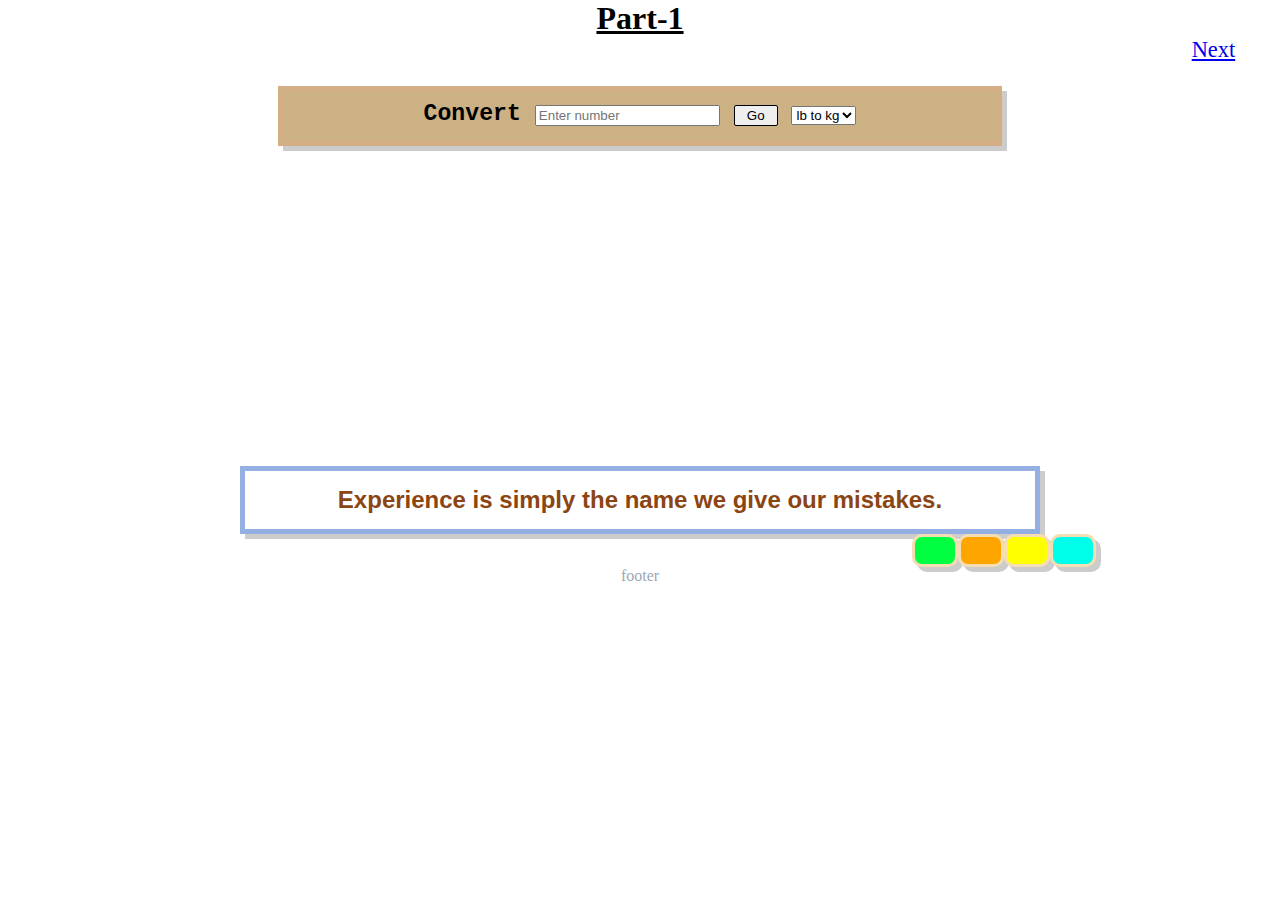
<file: index.html>
<!DOCTYPE html>
<html lang="en">
<head>
    <meta charset="UTF-8">
    <meta name="viewport" content="width=device-width, initial-scale=1.0">
    <title>Document</title>
	<link rel="stylesheet" type="text/css" href="style.css">
</head>
<body>
    <h1 id="h1">Part-1</h1>
    <div class="next">
        <a href="mm.html">Next</a>
    </div>
    <div id="hero">
        <span>Convert</span>
        <input id="input" type="number" placeholder="Enter number">
        <button id="go">Go</button>
        <select name="dropdown" id="dropdown">
            <option class="convert" value="kgs">lb to kg</option>
            <option class="convert" value="lbs">kg to lb</option>
        </select>
        <span id="span"></span>
    </div>
    <div id="box">
    </div>
    <div class="input">
        <button id="color1" value="rgb(0, 255, 64)"></button>
        <button id="color2" value="#FFA500"></button>
        <button id="color3" value="#FFFF00"></button>
        <button id="color4" value="rgb(0, 255, 234)"></button>
    </div>
    <footer>footer</footer>
</body>
<script type="text/javascript" src="script.js"></script>
</html>
</file>
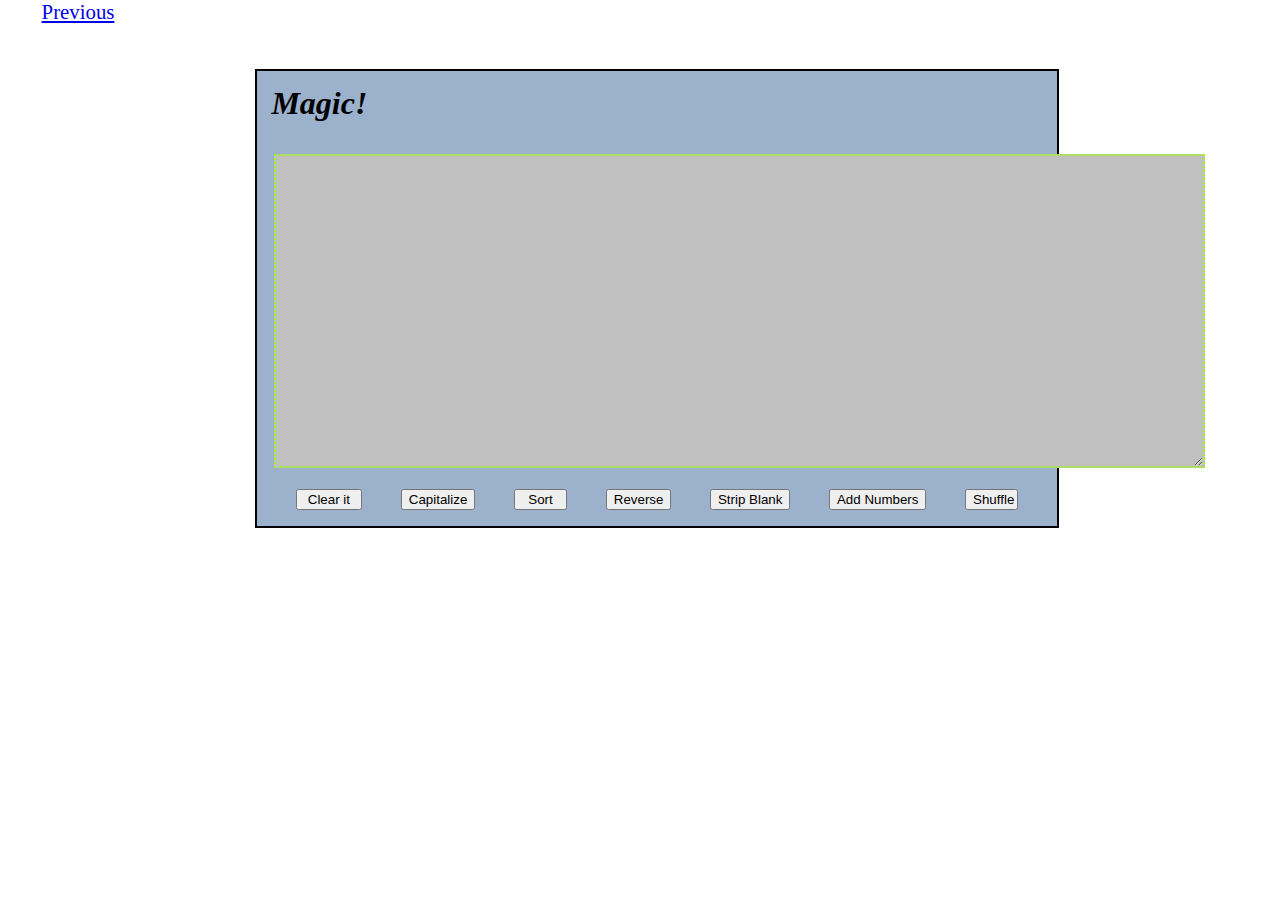
<file: four.html>
<!DOCTYPE html>
<html lang="en">
<head>
    <meta charset="UTF-8">
    <meta name="viewport" content="width=device-width, initial-scale=1.0">
    <title>Document</title>
    <link rel="stylesheet" href="style3.css">
</head>
<body>
        <a href="mm.html">Previous</a>
    <div class="big">
        <h1>Magic!</h1>
        <textarea id="text" cols="57" rows="7" class="lowcase"></textarea>
        <div class="buttons">
            <button id="clear">Clear it</button>
            <button id="cap">Capitalize</button>
            <button id="sort">Sort</button>
            <button id="rev">Reverse</button>
            <button id="strip">Strip Blank</button>
            <button id="add">Add Numbers</button>
            <button id="shuffle">Shuffle</button>
        </div>
    </div>
    <script src="script3.js" type="text/javascript"></script>
</body>
</html>
</file>
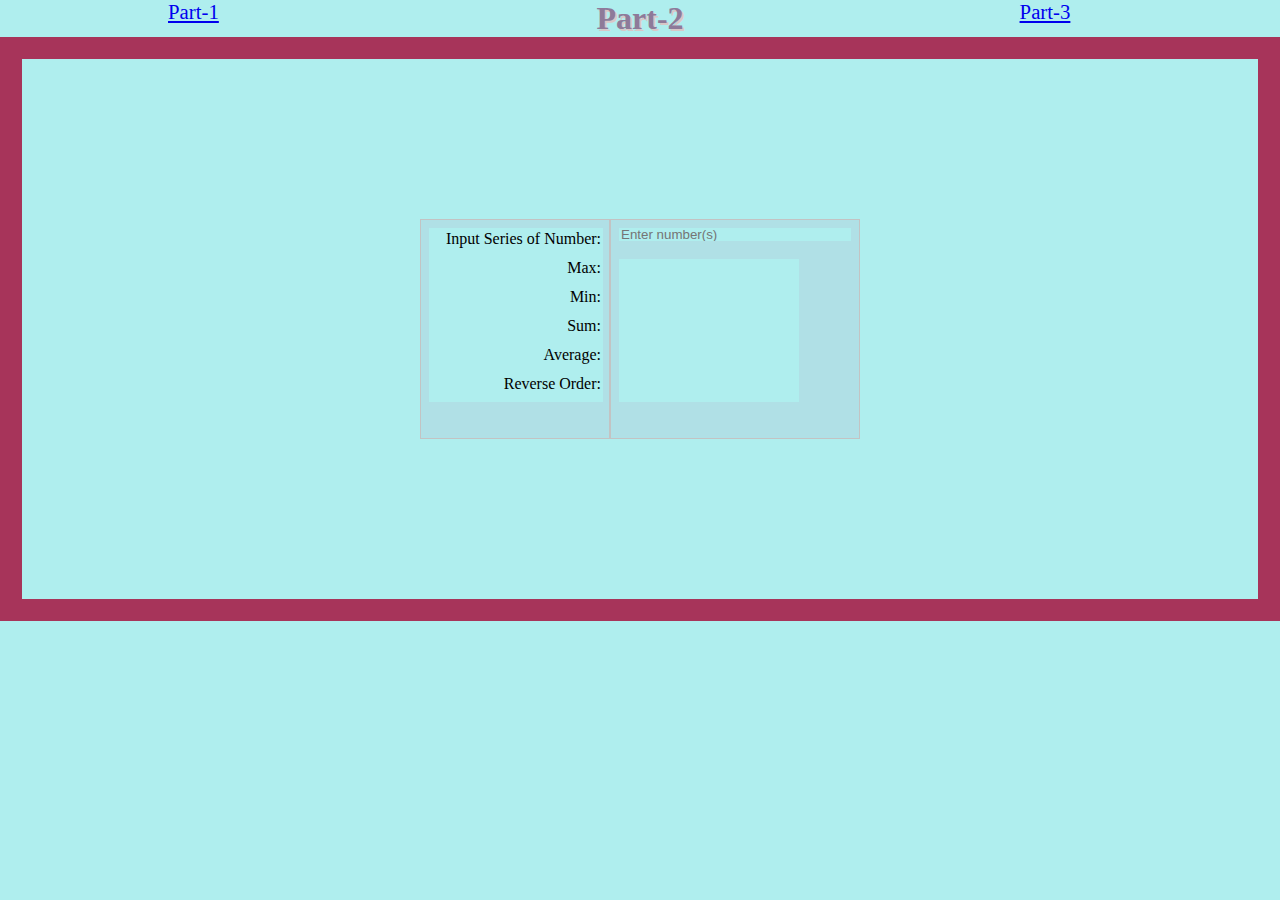
<file: mm.html>
<!DOCTYPE html>
<html lang="en">
<head>
    <meta charset="UTF-8">
    <meta name="viewport" content="width=device-width, initial-scale=1.0">
    <title>Document</title>
    <link rel="stylesheet" href="style1.css">
</head>
<body>
    <div class="next">
        <a href="index.html">Part-1</a>
        <h1>Part-2</h1>
        <a href="four.html">Part-3</a>
    </div>
    <form method="GET" action="#" class="whole">
        <div class="left">
            <span id="label">Input Series of Number:</span>
            <div id="max">Max:</div>
            <div id="min">Min:</div>
            <div id="sum">Sum:</div>
            <div id="avg">Average:</div> 
            <div id="reverse">Reverse Order:</div>  
        </div>                
        <div class="right">
            <input type="text" id="numbers" placeholder="Enter number(s)"><br>
            <span id="span1"></span>
            <span id="span2"></span>
            <span id="span3"></span>
            <span id="span4"></span>
            <span id="span5"></span>
        </div>
    </form>
    <script type="text/javascript" src="script1.js"></script>
</body>
</html>
</file>
<file: style.css>
* {
    margin: 0px;
}

#box {
    padding: 15px;
    border: 5px solid rgb(148, 175, 226);
    margin: 20em 15em 0em 15em;
    box-shadow: 5px 5px #cccccc;
}


.input {
    display: flex;
    justify-content: flex-end;
    padding-right: 11.5em;
}

h2 {
    text-align: center;
    color: saddlebrown;
}

#color1 {
    background-color: rgb(0, 255, 64);
}

#color2 {
    background-color: orange;
}

#color3 {
    background-color: yellow;
}

#color4 {
    background-color: rgb(0, 255, 234);
}

button {
    border-radius: 10px;
    border: 3px solid wheat;
    box-shadow: 5px 5px #cccccc;
    padding: 1em 1.5em;
}

#h1 {
    text-align: center;
    text-decoration: underline;
}

#go {
    border-radius: 2px;
    border: 1px solid black;
    box-shadow: none;
    padding: 2px 12px;
}

.next {
    width: 100%;
    text-align: end;
}

a {
    padding-right: 2em;
    font-size: 1.4em;
}

#hero {
    height: 1.3em;
    margin: 1em 12em;
    padding: 10px;
    text-align: center;
    border: 5px solid rgb(212, 175, 133);
    box-shadow: 5px 5px #cccccc;
    font-size: 1.45em;
    font-family: 'Courier New', Courier, monospace;
    background-color: rgb(204, 177, 133);
}

span {
    font-weight: 600;
}

footer {
    text-align: center;
    color: rgb(158, 168, 179);
}
</file>
<file: style3.css>
* {
    margin: 0px;
}

h1  {
    padding: .45em;
    font-style: oblique;
}

.big {
    margin: 45px 255px;
    border: 2px solid black;
    min-width: 50em;
    min-height: 25em;
    background-color: rgb(155, 177, 204);
}

#text {
    font-size: 2em;
    margin: 17px;
    padding: 50px 0px;
    border: 2px dotted rgb(154, 250, 0);
    background-color: silver;
}

.buttons {
    display: flex;
    justify-content: space-evenly;
    padding-bottom: 1em;
}

#clear {
    width: 5em;
}

#cap {
    min-width: 4em;
}

#sort {
    width: 4em;
}

#rev {
    min-width: 4em;
}

#strip {
    min-width: 4em;
}

#add {
    min-width: 4em;
}

#shuffle {
    width: 4em;
}

.lowcase {
    text-transform: lowercase;
}

.toggles {
    text-transform: uppercase;
}

a {
    padding-left: 2em;
    font-size: 1.3em;
}
</file>
<file: style1.css>
* {
    margin: 0px;
    background-color: paleturquoise;
}

.right {
    display: flex;
}

#label {
    flex-wrap: wrap;
}

.left div, span{
    padding: 2px;
    width: 170px;
    height: 25px;
}

.right span{
    padding: 2px;
    width: 176px;
    height: 24.5px;
}

.right input{
    height: 11px;
    border: powderblue;
}

.left {
    padding: .5em;
    width: 190px;
    height: 220px;
    border: 1px solid #c3c3c3;
    display: flex;
    flex-flow: column wrap;
    box-sizing: border-box;
    text-align: right;
    background-color: powderblue;
  }

.right {
    padding: .5em;
    width: 250px;
    height: 220px;
    border: 1px solid #c3c3c3;
    display: flex;
    flex-flow: column wrap;
    box-sizing: border-box;
    text-align: left;
    background-color: powderblue;
}

.whole {
    padding: 10em 20em;
    display: flex;
    justify-content: center;
    border: 22px solid rgb(167, 52, 90);
}

h1 {
    text-shadow: 2px 2px #d8c7c7;
    color: rgb(142, 122, 153);
    font-family: fantasy;
    text-align: center;
}

.next {
    width: 100%;
    display: flex;
    justify-content: space-around;
}

a {
    padding-right: 2em;
    font-size: 1.3em;
}
</file>
